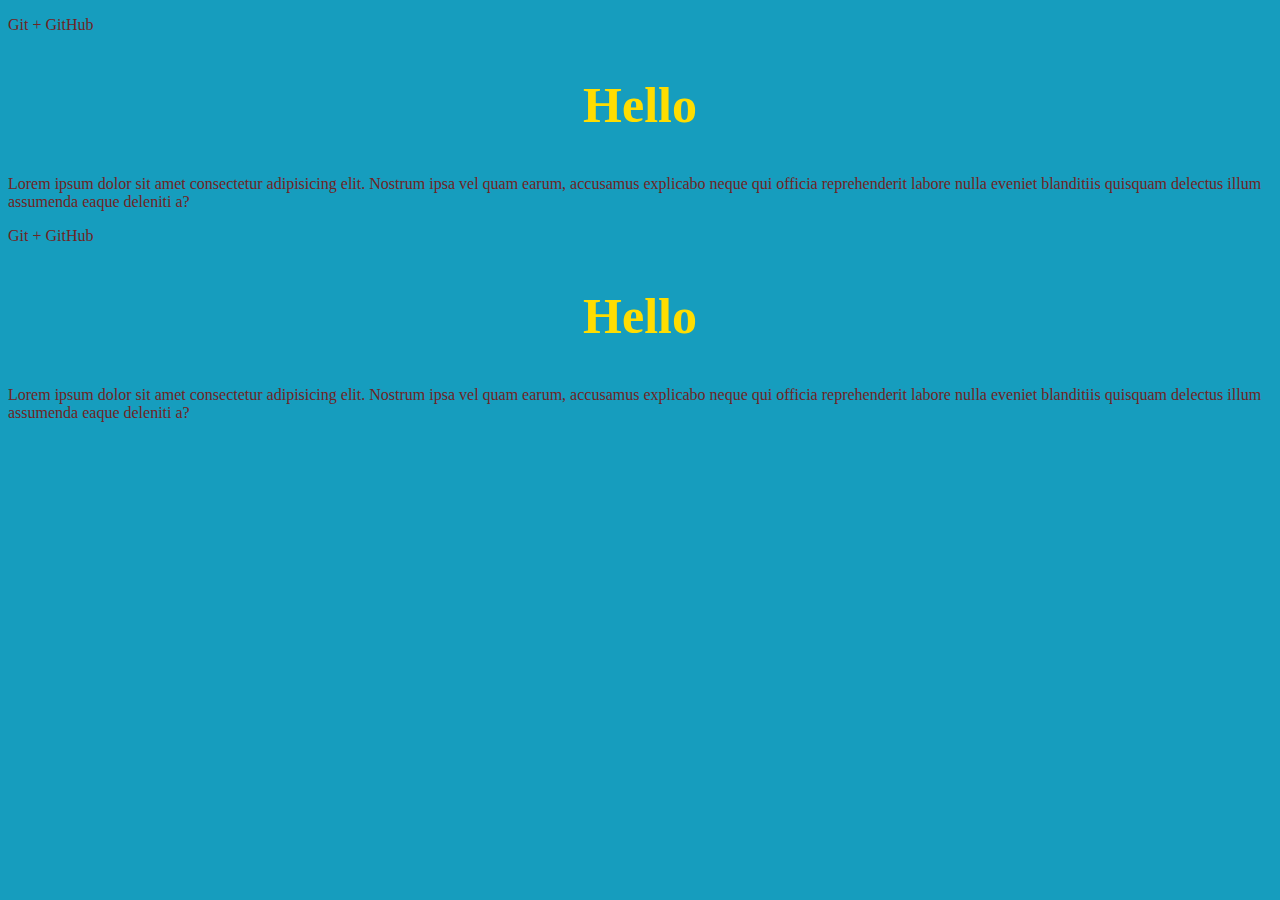
<file: index.html>
<!DOCTYPE html>
<html lang="en">
<head>
    <meta charset="UTF-8">
    <meta name="viewport" content="width=device-width, initial-scale=1.0">
    <title>Работа с ГИТлаб</title>
    <link rel="stylesheet" href="css/main.css">
</head>
<body>
    <p>Git + GitHub</p>
    <h2>Hello</h2>
    <p>Lorem ipsum dolor sit amet consectetur adipisicing elit. Nostrum ipsa vel quam earum, accusamus 
        explicabo neque qui officia reprehenderit labore nulla eveniet blanditiis quisquam delectus illum 
        assumenda eaque deleniti a?</p>
    <p>Git + GitHub</p>
    <h2>Hello</h2>
    <p>Lorem ipsum dolor sit amet consectetur adipisicing elit. Nostrum ipsa vel quam earum, accusamus 
        explicabo neque qui officia reprehenderit labore nulla eveniet blanditiis quisquam delectus illum 
        assumenda eaque deleniti a?</p>
</body>
</html>
</file>
<file: css/main.css>
body {
    background-color: #169dbe;
}

p {
    color: #702323;
}

h2 {
    text-align: center;
    color: #fd0;
    font-size: 50px;
}
</file>
